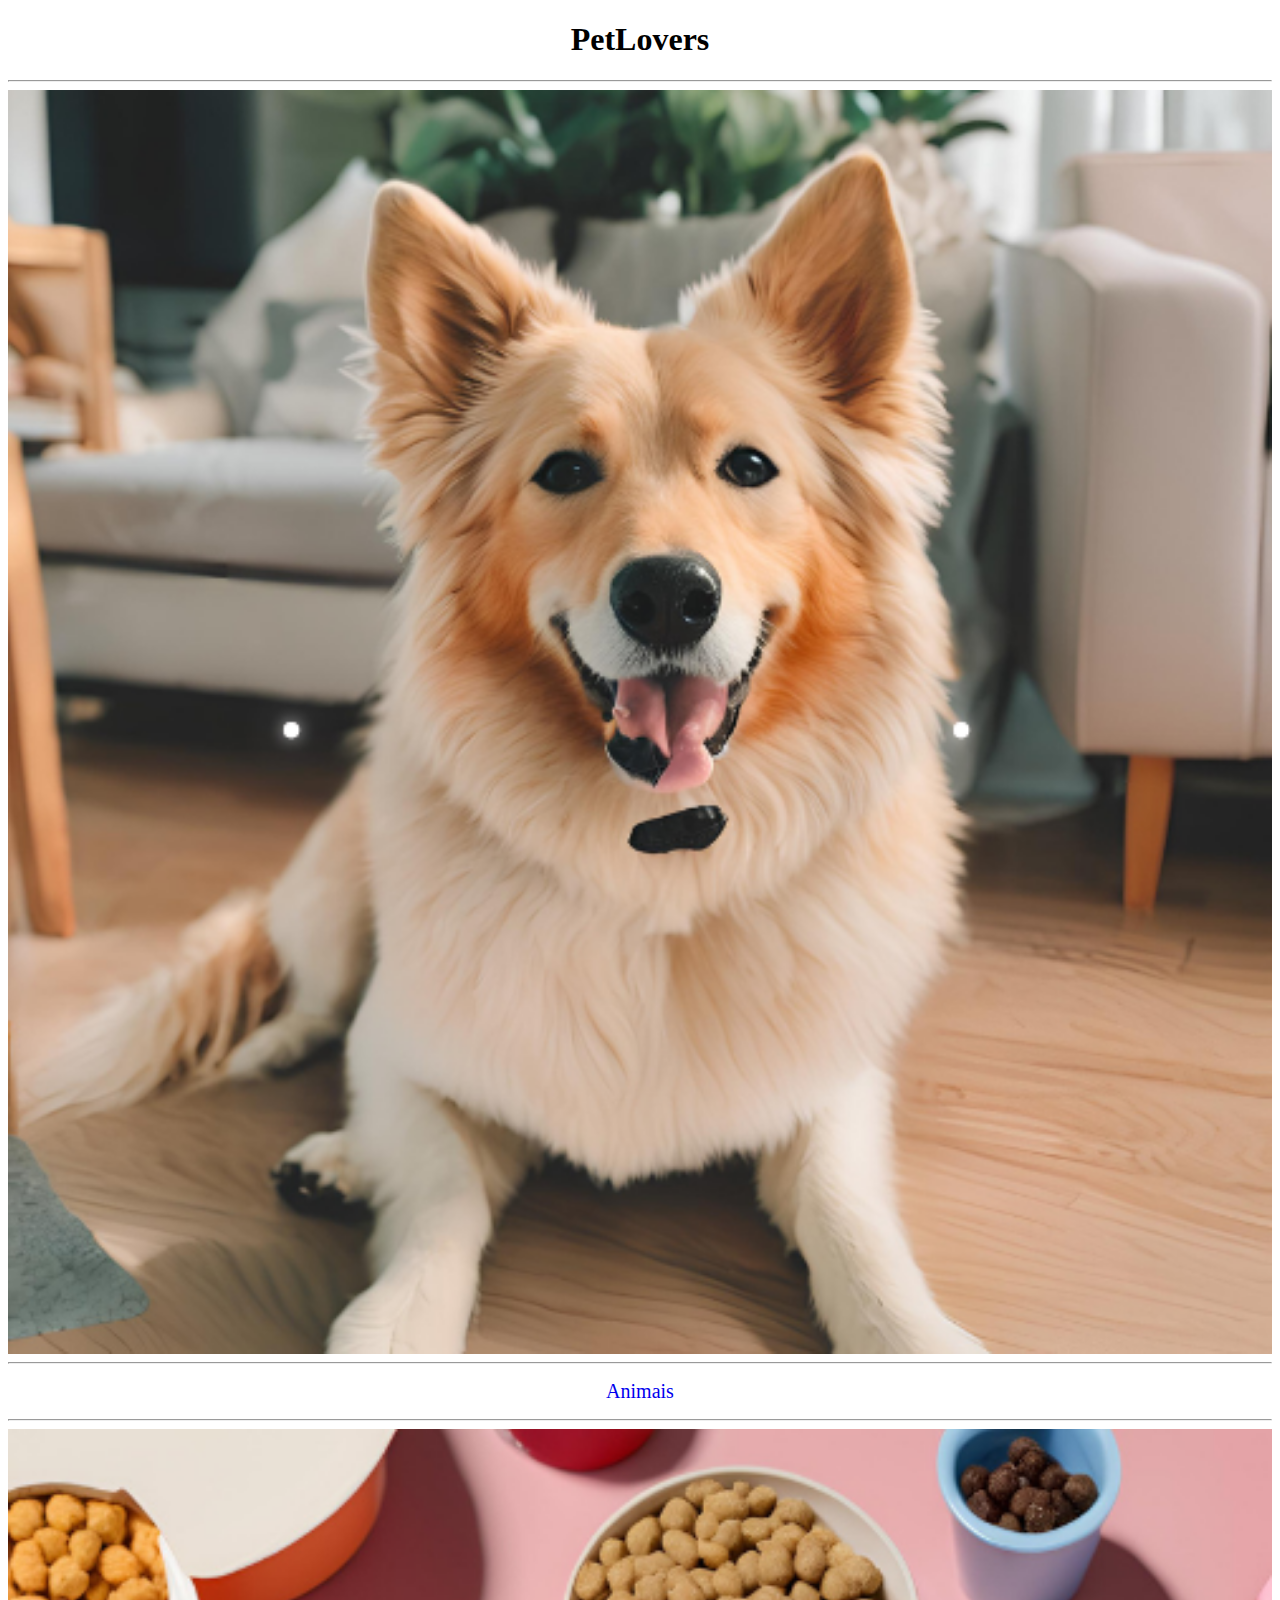
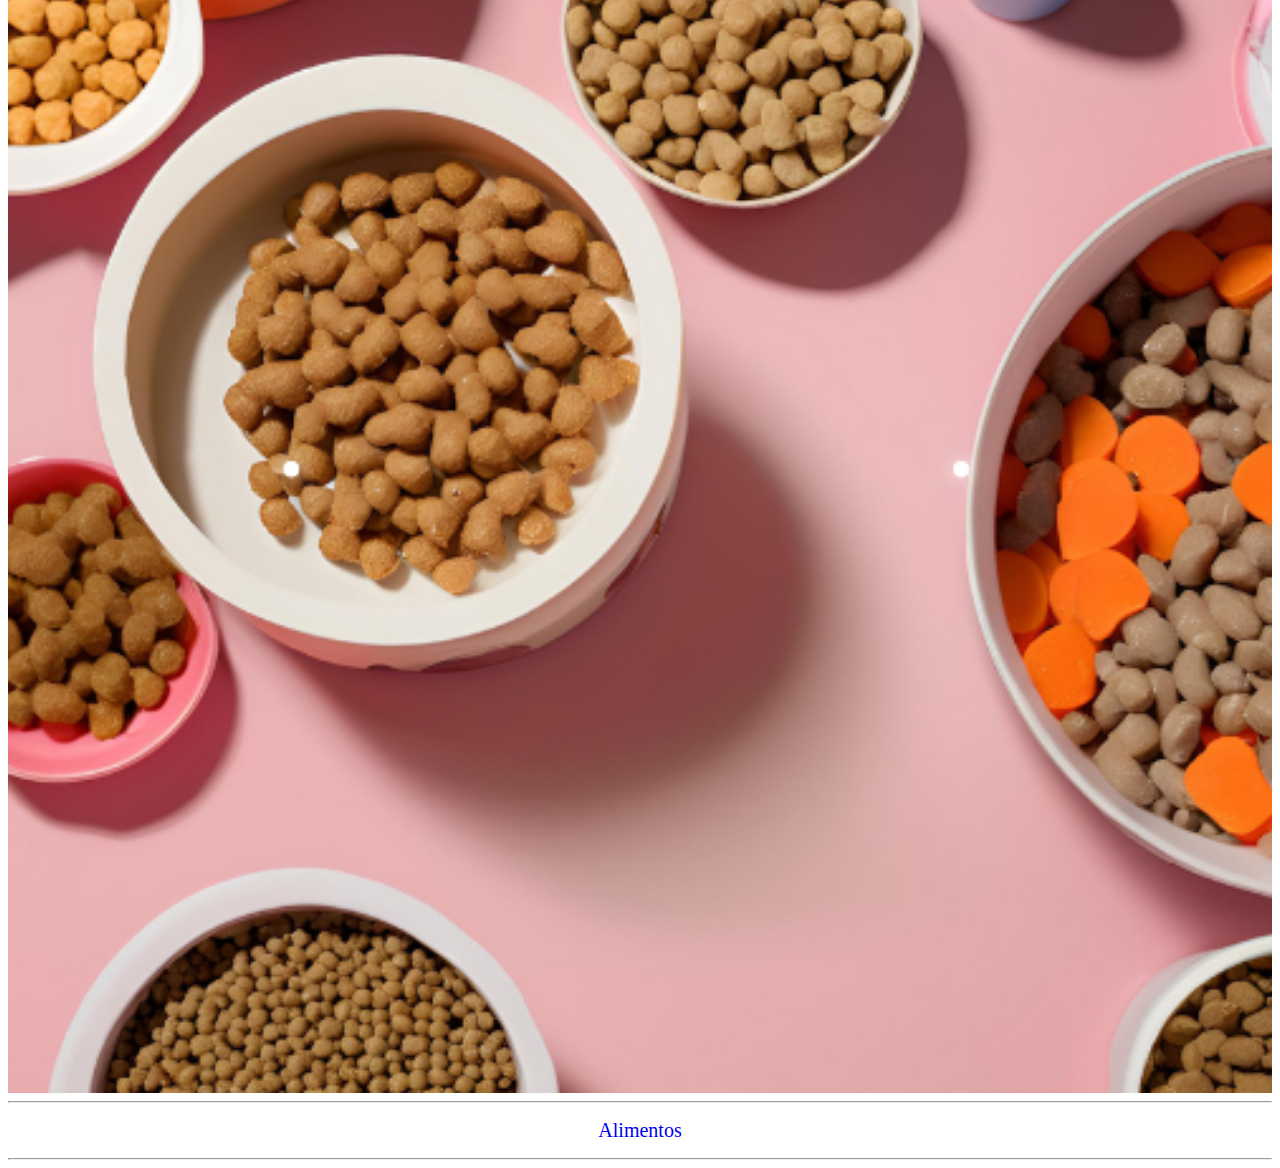
<file: index.html/index.html>
<!DOCTYPE html>
<html lang="en">
<head>
    <meta charset="UTF-8">
    <meta name="viewport" content="width=device-width, initial-scale=1.0">
    <title>Document</title>
    <link rel="stylesheet" href="/style.css">
</head>
<body>
    
        <h1>PetLovers</h1>
        <hr>
        <img src="/img/img/imagem_cachorro.png" alt="">
        <hr>
        <p class="porra"><a href="/pages/pag1.html">Animais</a></p>
        <hr>
        <img src="/img/img/imagem_racao.png" alt="">
        <hr>
        <p class="porra"><a href="/pages/pag2.html">Alimentos</a></p>
    
        <hr>
    
    
</body>
</html>
</file>
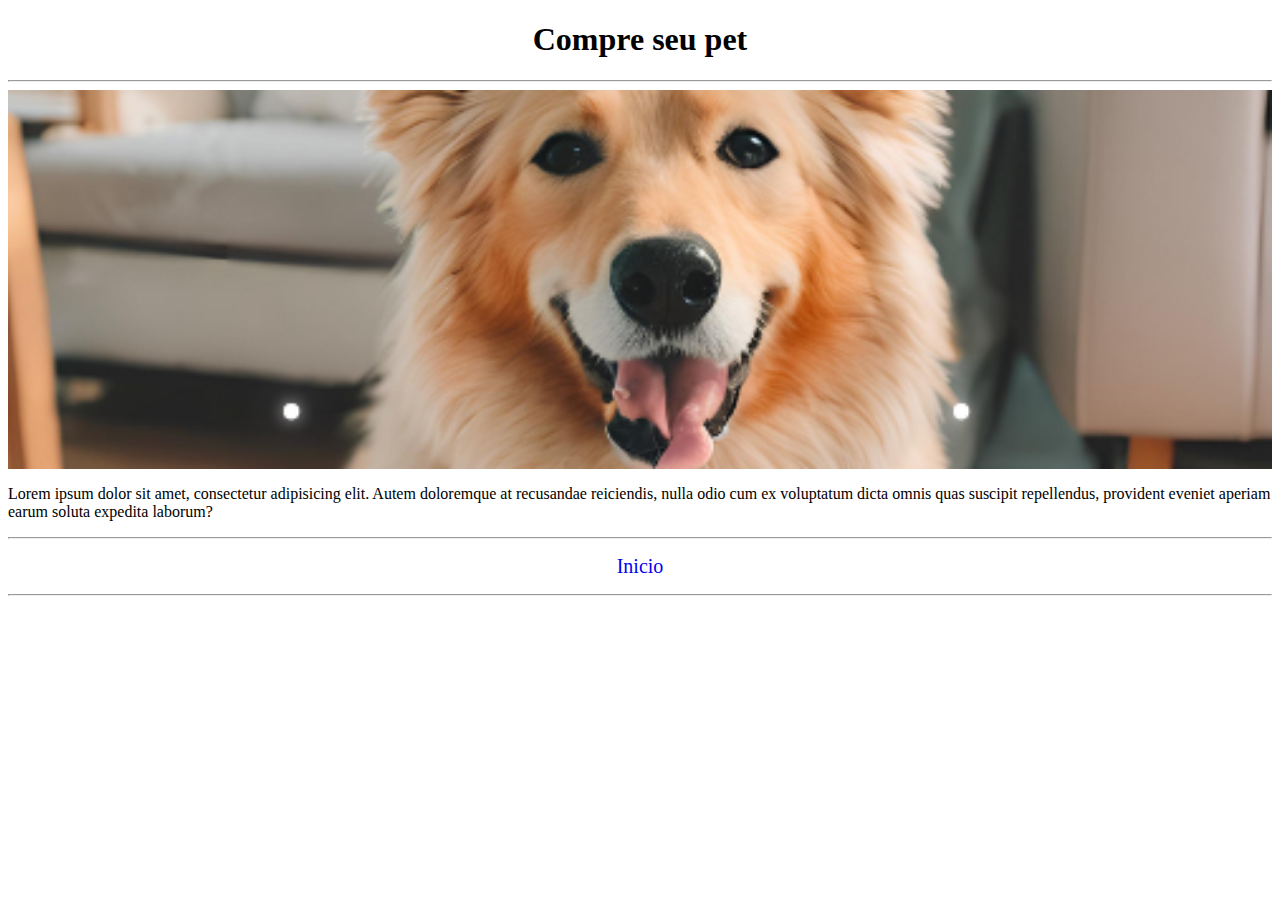
<file: pages/pag1.html>
<!DOCTYPE html>
<html lang="en">
<head>
    <meta charset="UTF-8">
    <meta name="viewport" content="width=device-width, initial-scale=1.0">
    <title>Document</title>
    <link rel="stylesheet" href="/style.css">
</head>
<body>
    <h1>Compre seu pet</h1>
    <hr>
    <img src="/img/img/imagem_cachorro_r.png" alt="">
    <p>Lorem ipsum dolor sit amet, consectetur adipisicing elit. Autem doloremque at recusandae reiciendis, nulla odio cum ex voluptatum dicta omnis quas suscipit repellendus, provident eveniet aperiam earum soluta expedita laborum?</p>
    <hr>
    <p class="porra"><a href="../index.html/index.html">Inicio</a></p>
    <hr>
</body>
</html>
</file>
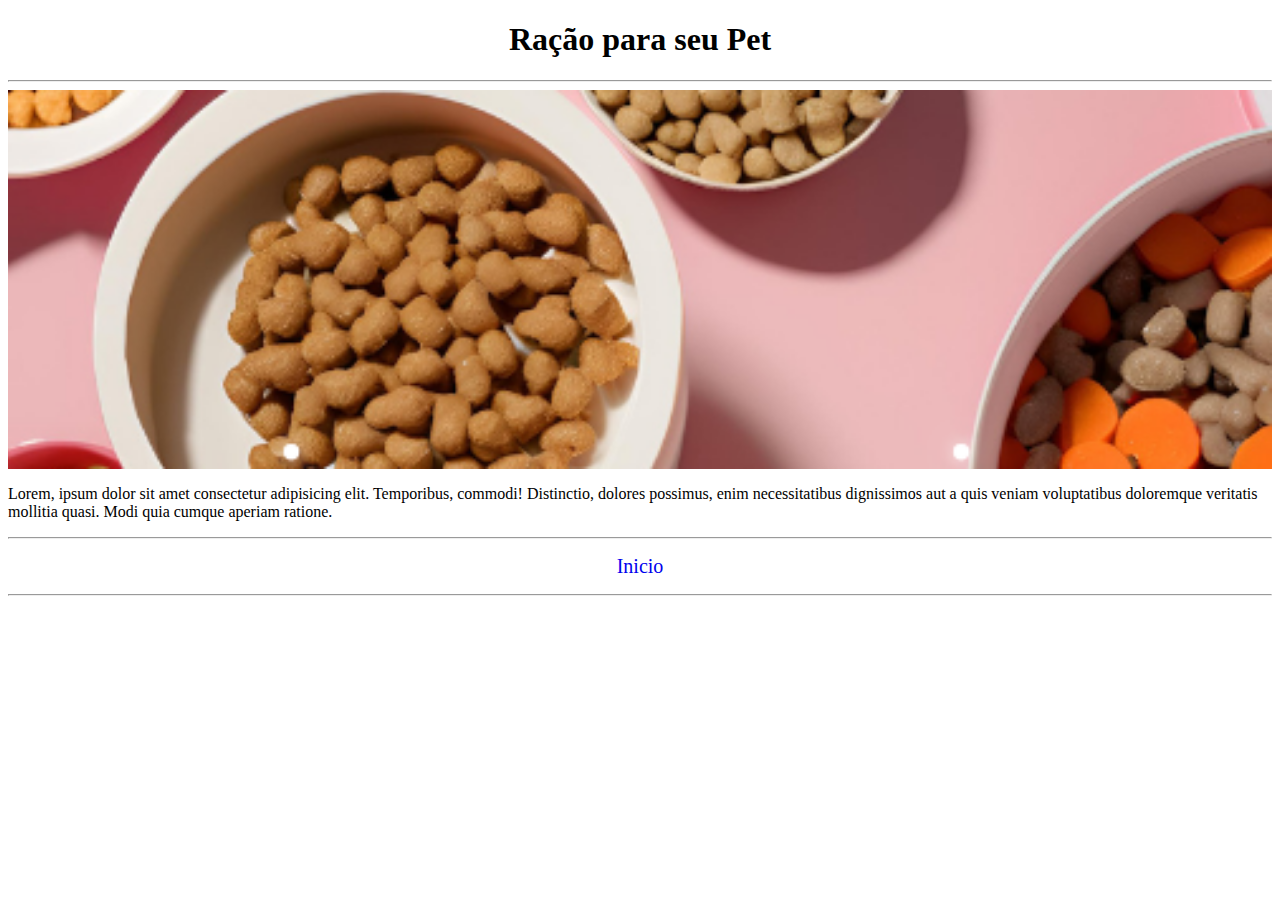
<file: pages/pag2.html>
<!DOCTYPE html>
<html lang="en">
<head>
    <meta charset="UTF-8">
    <meta name="viewport" content="width=device-width, initial-scale=1.0">
    <title>Document</title>
    <link rel="stylesheet" href="/style.css">
</head>
<body>
    <h1>Ração para seu Pet</h1>
    <hr>
    <img src="/img/img/imagem_racao_r.png" alt="">
    <p>Lorem, ipsum dolor sit amet consectetur adipisicing elit. Temporibus, commodi! Distinctio, dolores possimus, enim necessitatibus dignissimos aut a quis veniam voluptatibus doloremque veritatis mollitia quasi. Modi quia cumque aperiam ratione.</p>
    <hr>
    <p class="porra"><a href="../index.html/index.html">Inicio</a></p>
        <hr>
</body>
</html>
</file>
<file: style.css>
h1 {
    text-align: center;
}
img{
    display: block;
    margin: 0 auto;
    width: 100%;
}

a{
    text-decoration: none;
    font-size: 20px;

}
.porra {
    text-align: center;
}
</file>
